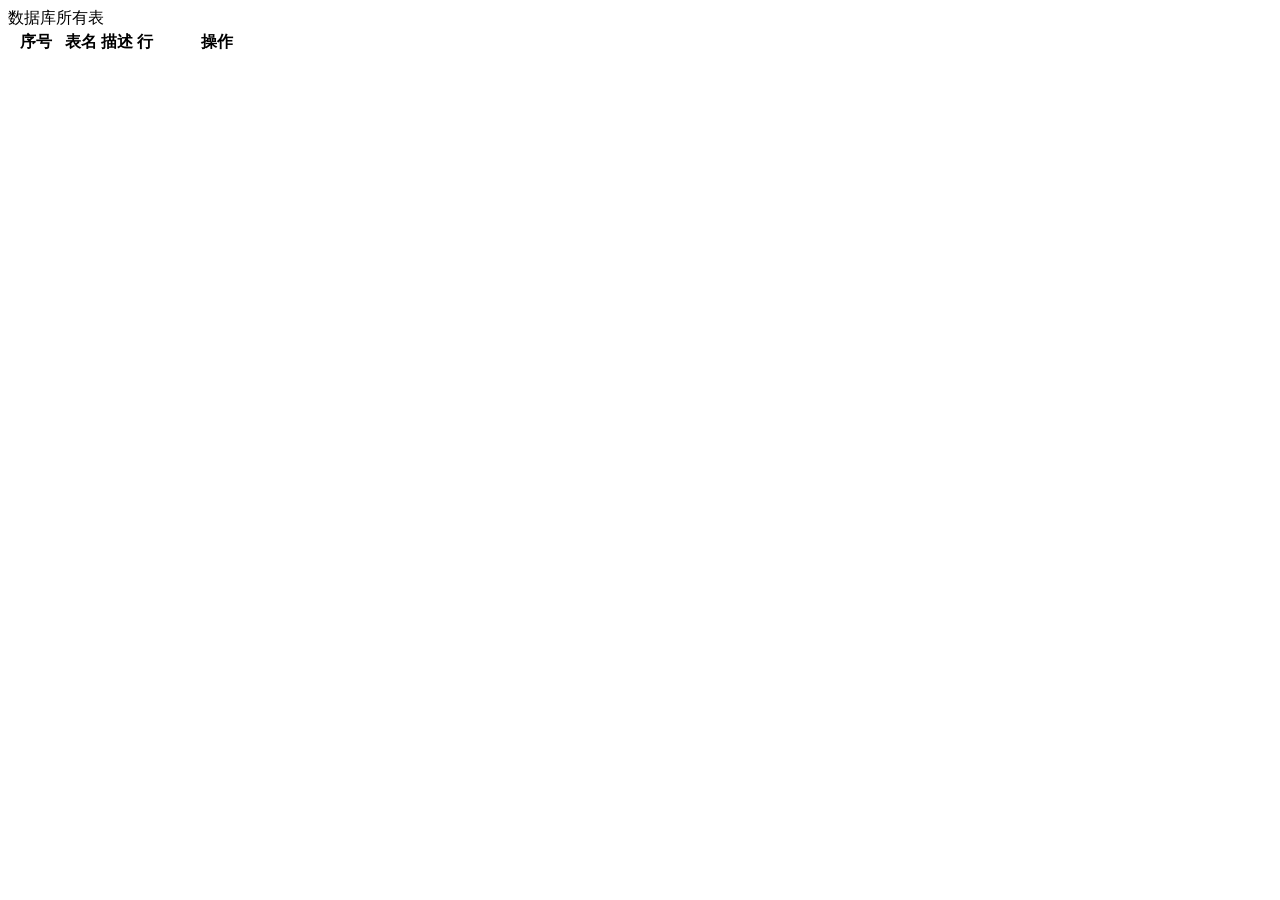
<file: src/main/resources/templates/index.html>
<!DOCTYPE html>
<html lang="zh-cn">
<head>
<title>月光边境</title>
<meta name="keywords" content="关键词" />
<meta name="description" content="描述" />
<meta http-equiv="Content-Type" content="text/html; charset=utf-8" />
<meta name="viewport" content="width=device-width, initial-scale=1.0" />
<th:block th:include="common/style::style" />
</head>
<body>
	<div class="container">
		<div class="panel-head">
			数据库所有表
		</div>
		<div class="panel">
			<div>
				<table class="table">
					<thead>
						<tr>
							<th width="50">序号</th>
							<th>表名</th>
							<th>描述</th>
							<th>行</th>
							<th width="120">操作</th>
						</tr>
					</thead>
					<tbody>
					</tbody>
				</table>
			</div>
		</div>
	</div>
</body>
<script type="text/javascript">
	$(function(){
		var url = '[(@{/})]common/tables.json';
		$.get(url).done(function(data){
			$.each(data.rows,function(i,n){
				$('tbody').append('<tr><td>'+(i+1)+'</td><td>'+n.tableName+'</td><td>'+(n.comment==null?'':n.comment)+'</td><td>'+n.totalResult+'</td><td><a class="button border-main button-little" href="[(@{/})]common/'+n.tableName+'/list" target="_blank">查看</a></td></tr>');
			});
		});
	});
</script>
</html>
</file>
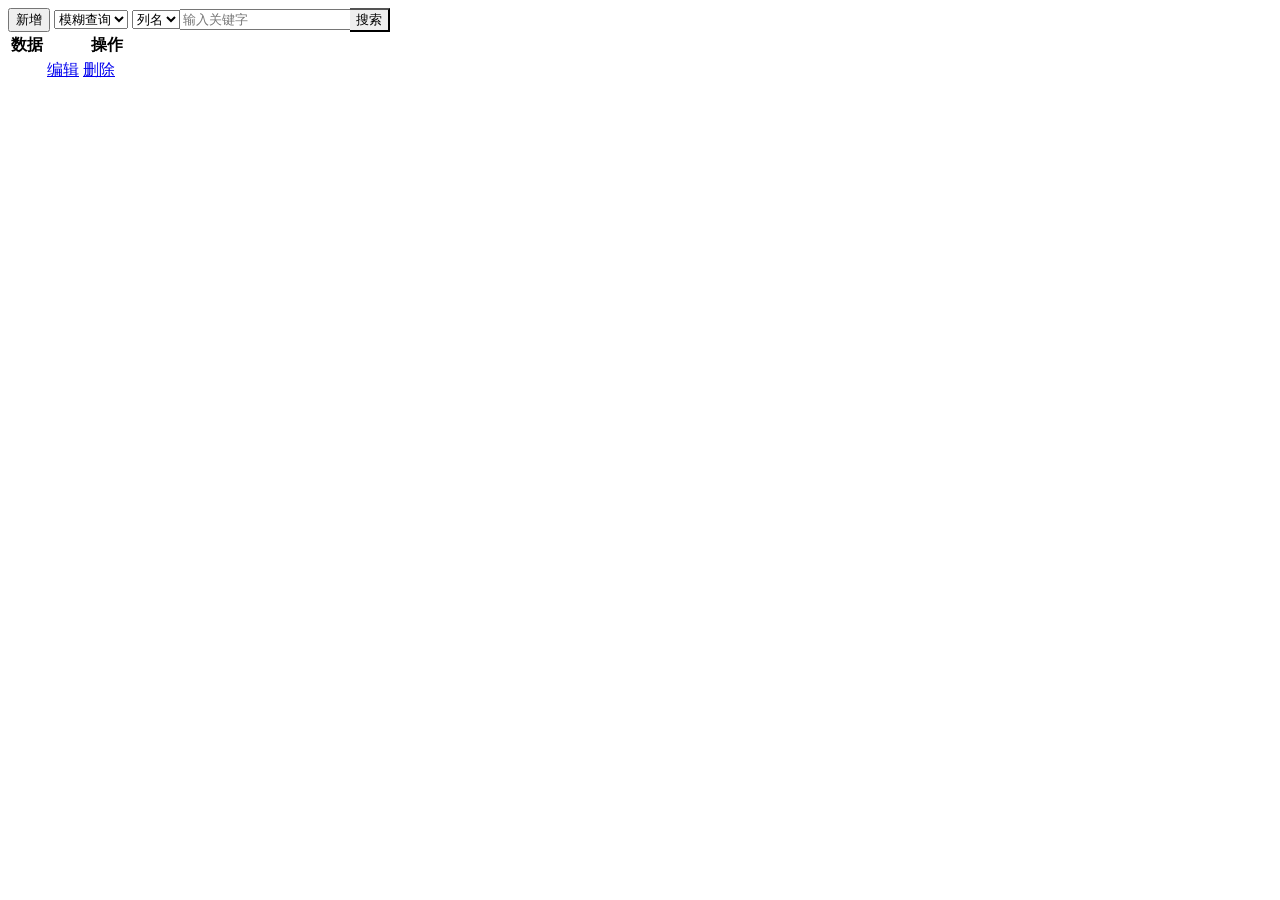
<file: src/main/resources/templates/list.html>
<!DOCTYPE html>
<html lang="zh-cn">
<head>
<title>月光边境</title>
<meta name="keywords" content="关键词" />
<meta name="description" content="描述" />
<meta http-equiv="Content-Type" content="text/html; charset=utf-8" />
<meta name="viewport" content="width=device-width, initial-scale=1.0" />
<th:block th:include="common/style::style" />
</head>
<body>
	<div class="container">
		<div class="panel">
			<div class="panel-head">
				<form id="searchForm" th:action="@{'/common/'+${table}+'/list'}">
					<input type="button" class="button border-green" value="新增" onclick="toAdd()" />
					<select name="type" class="input input-auto border-main">
						<option value="1" th:selected="${type=='1'}">模糊查询</option>
						<option value="2" th:selected="${type=='2'}">精确查询</option>
					</select>
					<select name="column" class="input input-auto border-main">
						<option value="">列名</option>
					</select>
					<input name="keyword" type="text" th:value="${keyword}" style="margin-left: -5px;" class="input input-auto border-main" placeholder="输入关键字"/> 
					<input type="submit" value="搜索" class="button bg-main" style="border-left: 0 none;margin-left: -10px;border-top-left-radius:0;border-bottom-left-radius:0" />
				</form>
			</div>
			<div id="list">
				<table class="table">
					<thead>
						<tr>
							<th>数据</th>
							<th width="120">操作</th>
						</tr>
					</thead>
					<tr th:each="data:${datas}">
						<td><pre th:text="${data.json}"></pre></td>
						<td>
						<a href="javascript:;" class="button border-blue button-little" th:onclick="'toEdit(\''+${data.data.id}+'\')'">编辑</a>
						<a href="javascript:;" class="button border-red button-little" th:onclick="'del(\''+${data.data.id}+'\')'">删除</a>
						</td>
					</tr>
<!-- 					<tbody> -->
<!-- 						<tr> -->
<!-- 							<td><pre></pre></td> -->
<!-- 							<td> -->
<!-- 								<a href="javascript:;" class="button border-blue button-little">编辑</a> -->
<!-- 								<a href="javascript:;" class="button border-red button-little">删除</a> -->
<!-- 							</td> -->
<!-- 						</tr> -->
<!-- 					</tbody> -->
				</table>
			</div>
			<div class="panel-foot text-center" id="pagination">
				<form id="pageForm" th:action="@{'/common/'+${table}+'/list'}">
					<th:block th:include="common/pagination::pagination"/>
					<input type="hidden" name="type" th:value="${type}"/>
					<input type="hidden" name="column" th:value="${column}"/>
					<input type="hidden" name="keyword" th:value="${keyword}"/>
				</form>
			</div>
		</div>
	</div>
</body>
<script type="text/javascript">
	$(function(){
		$.get(ctx + 'common/tables/[(${table})].json').done(function(data){
			$.each(data.data.normalColumns,function(i,n){
				$('select[name="column"]').append('<option value="'+n.column+'">'+n.column+'</option>');
			});
			$('select[name="column"]').val('[(${column})]');
		});
		// 列表
		//listData();
	});
	function listData(){
		$.get(ctx + 'common/[(${table})].json?'+zutil.formData($('#pageForm'))).done(function(data){
			var $tr = $('#list tbody tr').first().remove();
			$.each(data.rows,function(i,n){
				$tr = $tr.clone();
				$tr.find('pre').html(JSON.stringify(n, null, 2));
				$tr.find('a').first().attr('onclick','toEdit(\''+n['id']+'\')')
				$tr.find('a').last().attr('onclick','del(\''+n['id']+'\')')
				$('#list tbody').append($tr);
			});
		});
	}
	function toAdd(){
		$.get(ctx + 'common/[(${table})]/form').done(function(data){
			layer.open({
				title:'新增',
				type:1,
				shadeClose: true,
				area:['600px','400px'],
				content:data
			});
			$('#dataForm button').click(function(){
				var $form = $('#dataForm');
				$form.attr('action',ctx + 'common/[(${table})].json');
				$form.ajaxSubmit(function(){
					$form.find(':input[data-type]').each(function(){
						if($.trim($(this).val())==''){
							$(this).attr('name','');
						}
					});
					zutil.restful($form,'POST',function(){
						location.href = location.href;
					});
				});
			});
		});
	}
	function toEdit(id){
		$.get(ctx + 'common/[(${table})]/form').done(function(form){
			$.get(ctx + 'common/[(${table})]/'+id+'.json').done(function(data){
				layer.open({
					title:'修改',
					type:1,
					shadeClose: true,
					area:['600px','400px'],
					content:form
				});
				// 回填
				$('#dataForm :input').each(function(){
					val = data.data[$(this).attr('name')];
					// long时间戳格式化
					if($(this).attr('data-type')=='TIMESTAMP' && !isNaN(val)){
						val = new Date(parseInt(val)).Format('yyyy-MM-dd hh:mm:ss');
					}
					$(this).val(val);
				});
				$('#dataForm button').click(function(){
					var $form = $('#dataForm');
					$form.attr('action',ctx + 'common/[(${table})]/'+id+'.json');
					$form.ajaxSubmit(function(){
						$form.find(':input[data-type]').each(function(){
							if($.trim($(this).val())==''){
								$(this).attr('name','');
							}
						});
						zutil.restful($form,'PUT',function(){
							location.href = location.href;
						});
					});
				});
			});
		});
	}
	function del(id){
		layer.confirm('确定删除吗？', {
			shadeClose : true,
			btn : [ '确定','取消' ]
		}, function() {
			var url = ctx + 'common/[(${table})]/'+id+'.json';
			$.ajax({
				url : url,
				type : 'DELETE',
				dataType : 'json',
				success : function(data){
					if(data.retCode==1){
						layer.msg('删除成功');
						location.href = location.href;
					}else{
						layer.msg(data.retMsg);
					}
				}
			});
		}, function() {
			layer.close(layer.index);
		});
	}
</script>
</html>
</file>
